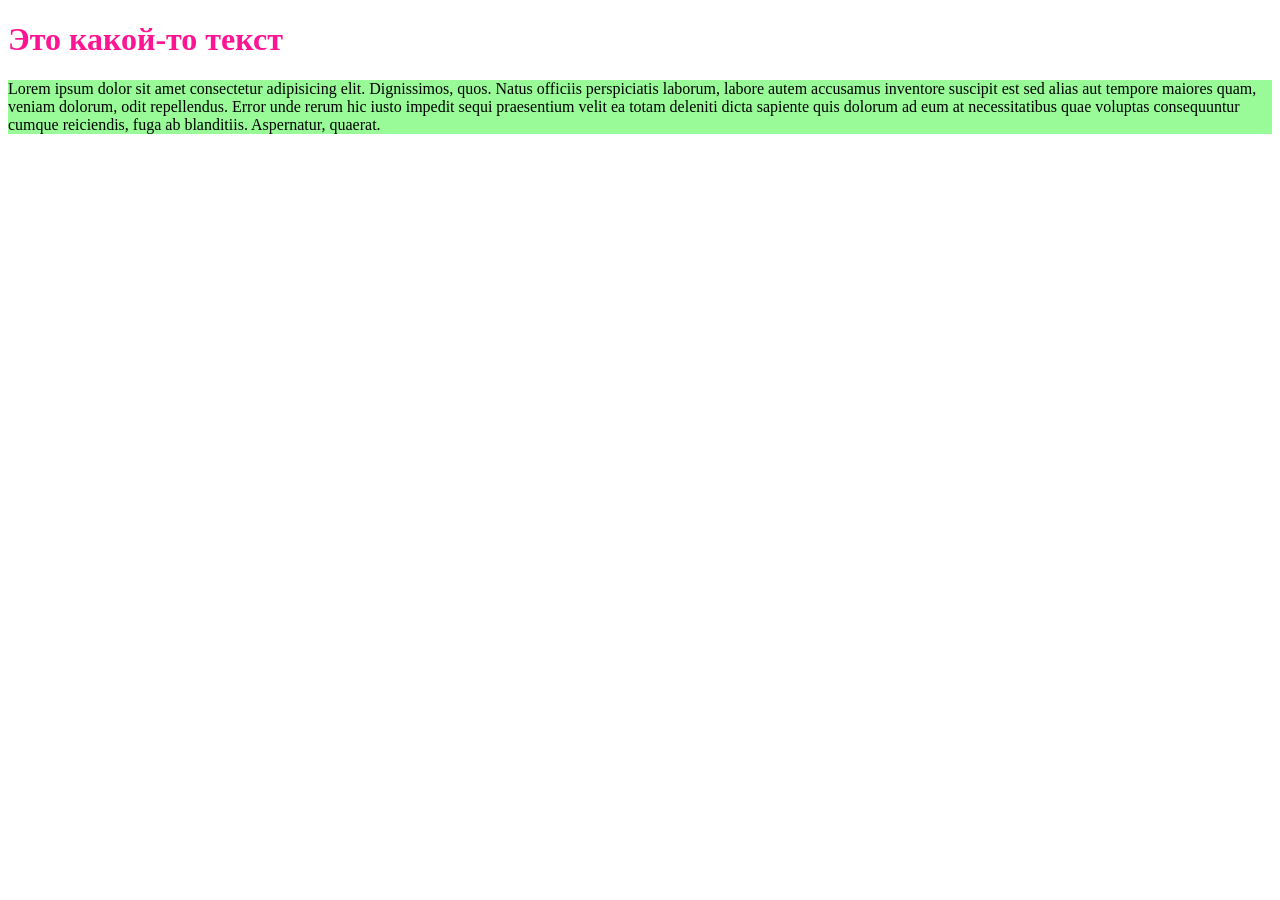
<file: WEB_Seminars/MyTemplProject/IMG/test.html>
<!DOCTYPE html>
<html lang="en">
<head>
<meta charset="UTF-8">
<meta name="viewport" content="width=device-width, initial-scale=1.0">
<title>Test For JS Examples</title>
</head>
<body>
<h1>Это какой-то текст</h1>
<p class="bgn">Lorem ipsum dolor sit amet consectetur adipisicing elit. Dignissimos, quos. Natus officiis perspiciatis laborum, labore autem accusamus inventore suscipit est sed alias aut tempore maiores quam, veniam dolorum, odit repellendus.
Error unde rerum hic iusto impedit sequi praesentium velit ea totam deleniti dicta sapiente quis dolorum ad eum at necessitatibus quae voluptas consequuntur cumque reiciendis, fuga ab blanditiis. Aspernatur, quaerat.</p>
<script>
let varse;
function Fire(a, b){
// varse = parseInt(prompt("Введите число"))
return a * b

}
console.log(Fire(10, 5))
document.querySelector("h1").style.color = "#FF1493"
//document.getElementById("bg").style.color = "Red"
let nuevo = document.getElementsByClassName("bgn")
nuevo[0].style.backgroundColor = "#98FB98"
// document.write(Fire(10, 5))
console.log(nuevo)

let arraydaw = [1,2,3,4,5,6]
</script>

</body>
</html>
</file>
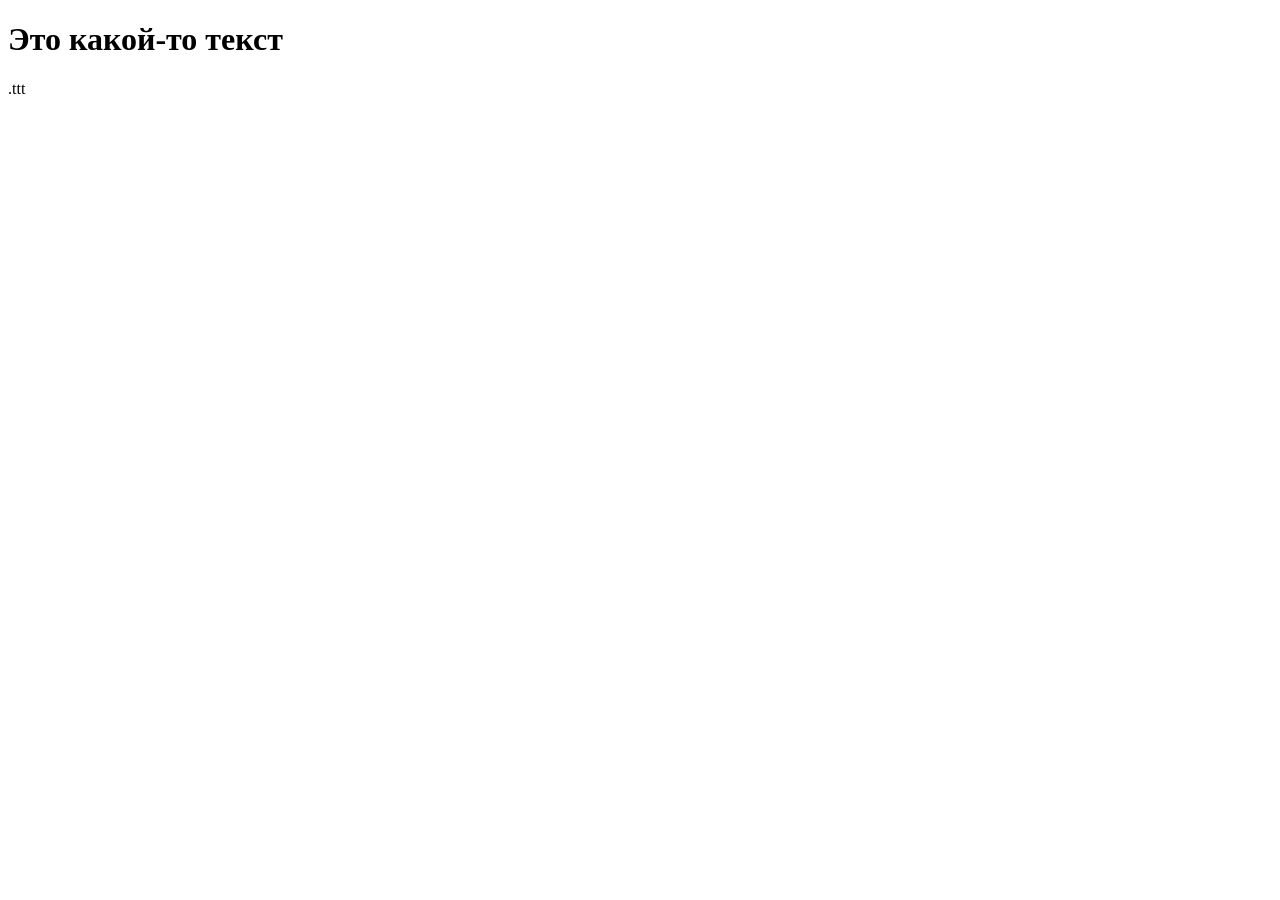
<file: WEB_Seminars/MyTemplProject/IMG/test2.html>
<!DOCTYPE html>
<html lang="en">
<head>
<meta charset="UTF-16">
<meta name="viewport" content="width=device-width, initial-scale=1.0">
<title>Sem_3</title>
</head>
<body>
<h1>Это какой-то текст</h1>
<p class="bgn">.ttt</p>
<script>{
// Создайте массив с элементами 'a', 'b', 'c'. Запишите вместо первого элемента слово,
// вместо второго - предложение из нескольких слов, вместо третьего - новую букву.
// Массив должен состоять только из строк. Выведите итоговый массив в документ или в консоль/
    let array = ['a', 'b', 'c']
    console.log(array)
    let str1 = 'Word'
    let str2 = 'Fucking JS!!! I am a doctor. Why do I study IT? But it is very interesting'
    let str3 = 'g'
    array[0] = str1
    array[1] = str2
    array[2] = str3
    console.log(array)
}

// document.querySelector("h1").style.color = "#FF1493"
//document.getElementById("bg").style.color = "Red"
// let nuevo = document.getElementsByClassName("bgn")
// nuevo[0].style.backgroundColor = "#98FB98"
// document.write(Fire(10, 5))
// console.log(nuevo)

// let arraydaw = [1,2,3,4,5,6]
</script>

</body>
</html>
</file>
